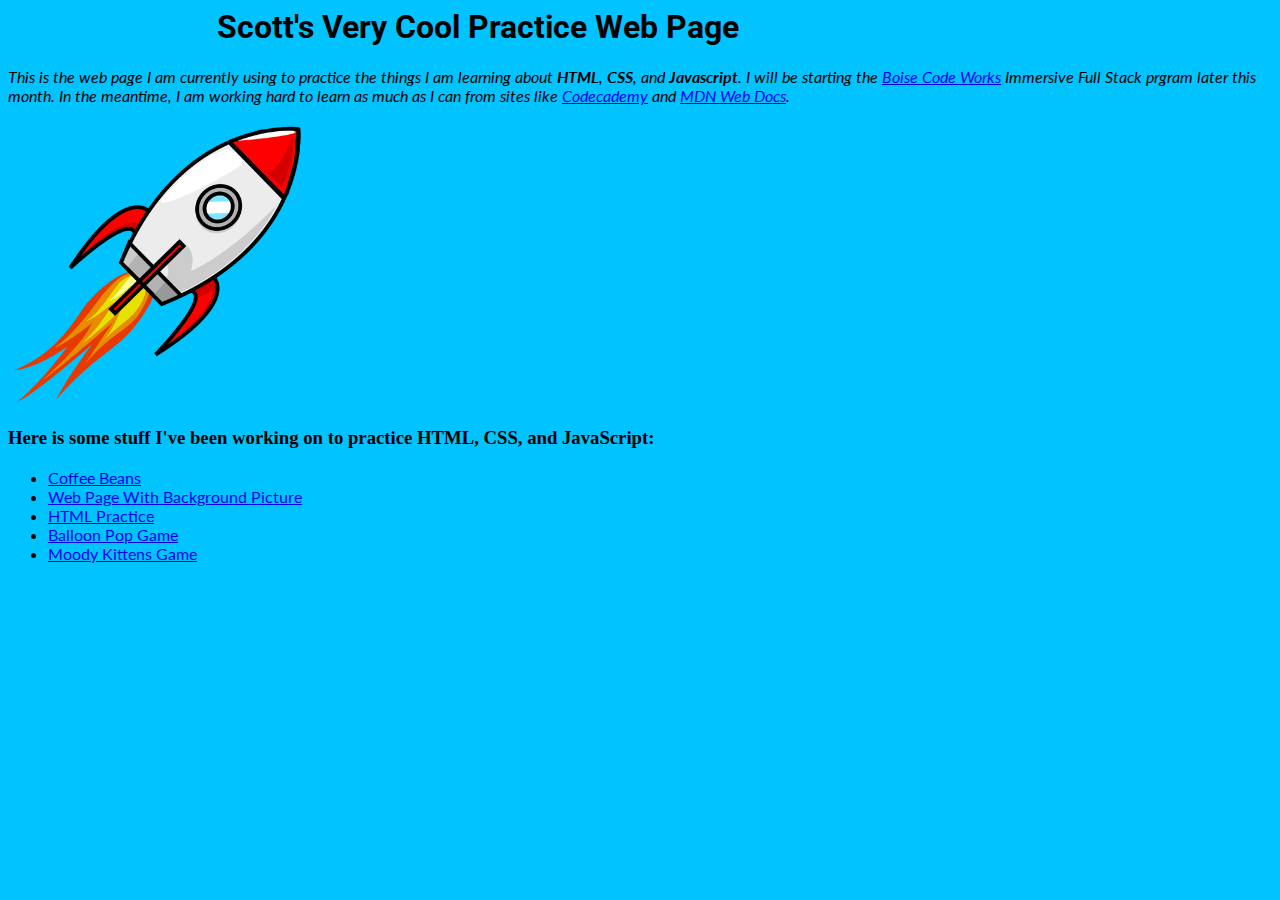
<file: index.html>
<html lang="en">
<head>
  <meta name="author"
  content="Scott Miller">
  <meta name="description"
  content="This is a websit I am using to practice HTML, CSS, and Javascript.  This section is where Search Engine Optomization (SEO) would be done.  This information will appear in search engine results.">
  <meta charset="UTF-8">
  <meta http-equiv="X-UA-Compatible" content="IE=edge">
  <meta name="viewport" content="width=device-width, initial-scale=1.0">
  <title>Scott's Web Page</title>
  <link rel="stylesheet" href="style.css">
  <link rel="preconnect" href="https://fonts.gstatic.com">
  <link rel="preconnect" href="https://fonts.gstatic.com">
  <link href="https://fonts.googleapis.com/css2?family=Lato:ital,wght@1,300&family=Roboto:ital,wght@0,500;1,100&display=swap" rel="stylesheet">
  <link rel="preconnect" href="https://fonts.gstatic.com">
</head>
<body>
<header>
  <div>
    <h1>Scott's Very Cool Practice Web Page</h1>
  </div>
</header>

  <p>
    <em>This is the web page I am currently using to practice the things I am learning about <strong>HTML</strong>, <strong>CSS</strong>, and <strong>Javascript</strong>.</em>
    <em>I will be starting the <a href="https://boisecodeworks.com/" title="The Boise Code Works homepage" target="_blank">Boise Code Works</a> Immersive Full Stack prgram later this month. In the meantime, I am working hard to learn as much as I can from sites like <a href="https://codecademy.com/" title="Codecademy" target="_blank">Codecademy</a> and <a href="https://developer.mozilla.org/en-US" title="Mozilla Developer Network" target="_blank">MDN Web Docs</a>.</em>
  </p>
  <p>
    <img src="rocket-312767.webp">
  </p>
  <h3>
    Here is some stuff I've been working on to practice HTML, CSS, and JavaScript:
  </h3>
  <ul>
    <li><a href="https://idmiller2020.github.io/coffee_bean_page/" target="_blank">Coffee Beans</a></li>
    <li><a href="https://idmiller2020.github.io/background_pic_page/" target="_blank">Web Page With Background Picture</a></li>
    <li><a href="html-practice.html">HTML Practice</a></li>
    <li><a href="https://idmiller2020.github.io/Balloonpop/" target="_blank">Balloon Pop Game</a></li>
    <li><a href="https://idmiller2020.github.io/moody-kittens/" target="_blank">Moody Kittens Game</a></li>
  </ul>

  </html>
</file>
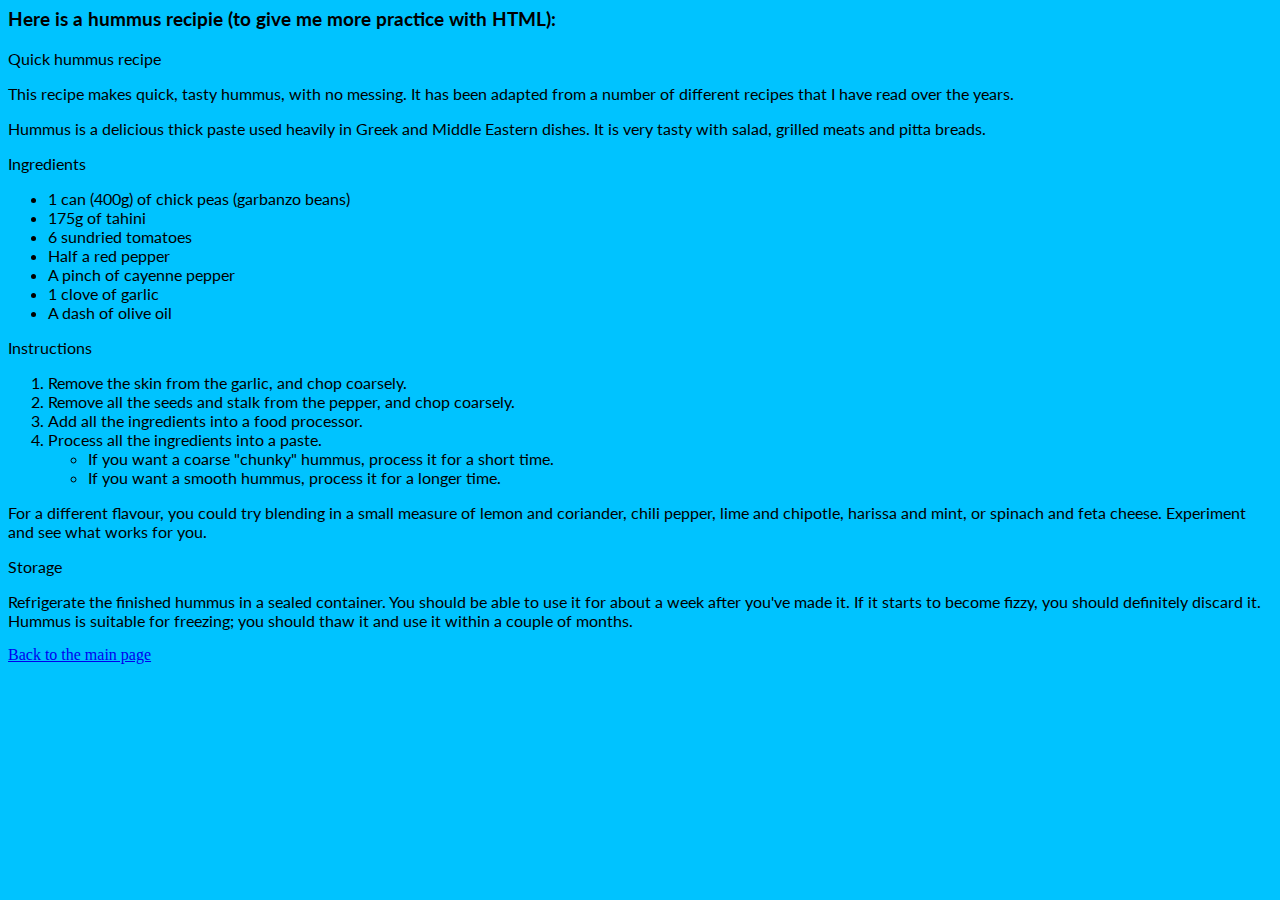
<file: hummus.html>
<html lang="en">
<head>
  <meta charset="UTF-8">
  <meta http-equiv="X-UA-Compatible" content="IE=edge">
  <meta name="viewport" content="width=device-width, initial-scale=1.0">
  <title>Hummus Recipie</title>
  <link rel="stylesheet" href="style.css">
  <link rel="preconnect" href="https://fonts.gstatic.com">
  <link rel="preconnect" href="https://fonts.gstatic.com">
  <link href="https://fonts.googleapis.com/css2?family=Lato:ital,wght@1,300&family=Roboto:ital,wght@0,500;1,100&display=swap" rel="stylesheet">
  <link rel="preconnect" href="https://fonts.gstatic.com">
</head>
<body>
  <h3>
    <p>
      Here is a hummus recipie (to give me more practice with HTML):
    </p>
  </h3>

  <p>
    Quick hummus recipe
  </p>
  <p>
    This recipe makes quick, tasty hummus, with no messing. It has been adapted from a number of different recipes that I have read over the years.
  </p>
  <p>
    Hummus is a delicious thick paste used heavily in Greek and Middle Eastern dishes. It is very tasty with salad, grilled meats and pitta breads.
  </p>
  <p>
    Ingredients
  </p>
  <ul>
    <li>1 can (400g) of chick peas (garbanzo beans)</li>
    <li>175g of tahini</li>
    <li>6 sundried tomatoes</li>
    <li>Half a red pepper</li>
    <li>A pinch of cayenne pepper</li>
    <li>1 clove of garlic</li>
    <li>A dash of olive oil</li>
  </ul>
  <p>
    Instructions
  </p>
  </p>
    <ol>
      <li>Remove the skin from the garlic, and chop coarsely.</li>
      <li>Remove all the seeds and stalk from the pepper, and chop coarsely.</li>
      <li>Add all the ingredients into a food processor.</li>
      <li>Process all the ingredients into a paste.</li>
      <ul>
        <li>If you want a coarse "chunky" hummus, process it for a short time.</li>
        <li>If you want a smooth hummus, process it for a longer time.</li>
      </ul>
    </ol>
  <p>
    For a different flavour, you could try blending in a small measure of lemon and coriander, chili pepper, lime and chipotle, harissa and mint, or spinach and feta cheese. Experiment and see what works for you.
  </p>
  <p>
    Storage
  </p>
  <p>
    Refrigerate the finished hummus in a sealed container. You should be able to use it for about a week after you've made it. If it starts to become fizzy, you should definitely discard it.

    Hummus is suitable for freezing; you should thaw it and use it within a couple of months.
  </p>
  <a href="index.html">Back to the main page</a>
</body>
</html>
</file>
<file: style.css>
body {
  background: rgb(0, 195, 255);
}

header {
  width: 67%;
  margin: auto;
}

h1 {
  font-family: 'Roboto', sans-serif;
}

p, li {
  font-family: 'Lato', sans-serif;
}

img {
  max-width: 300px;
  margin: auto;
}

@media screen and (max-width: 700) {

}
</file>
